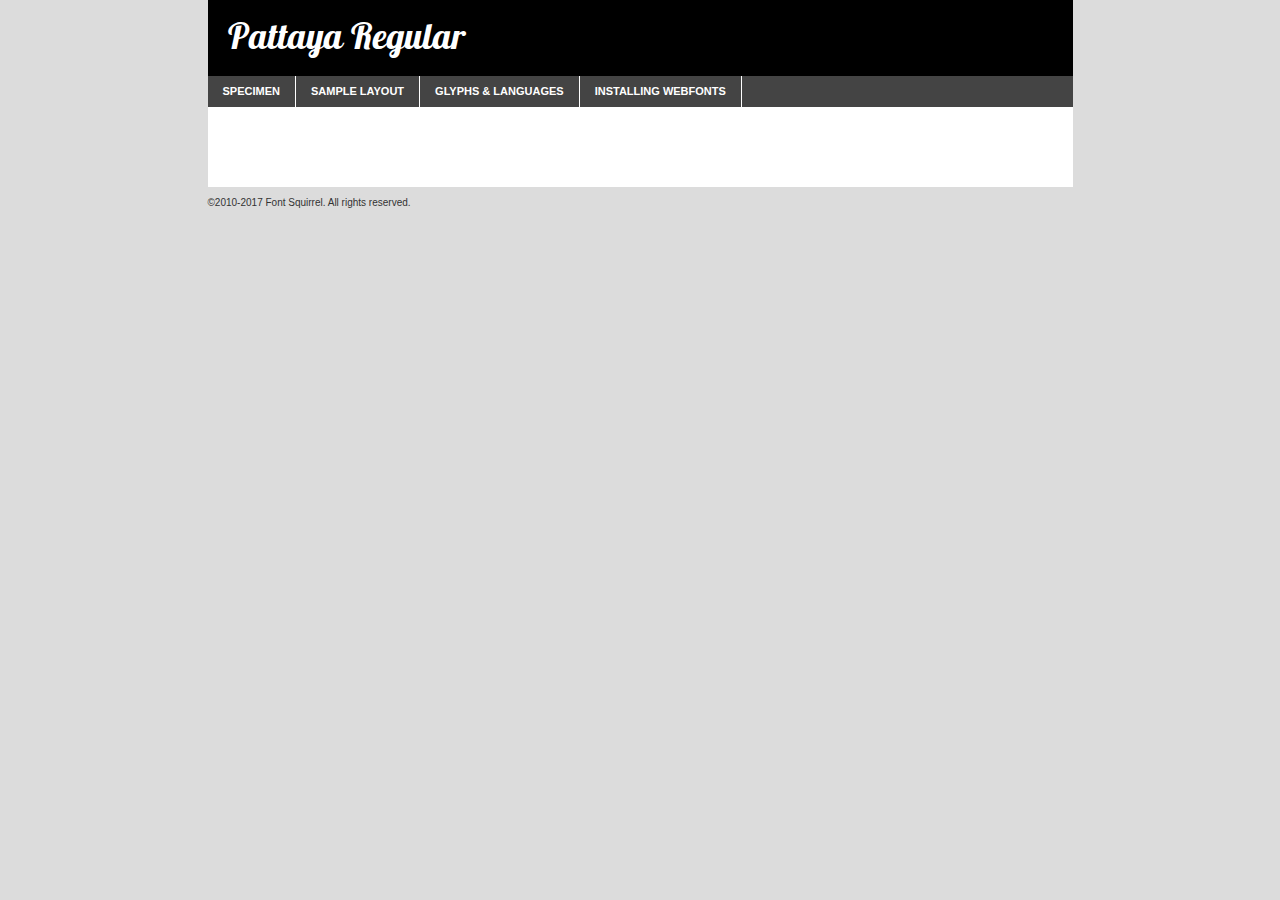
<file: fonts/Pattaya/pattaya-regular-demo.html>
<!DOCTYPE html PUBLIC "-//W3C//DTD XHTML 1.0 Transitional//EN"
	"http://www.w3.org/TR/xhtml1/DTD/xhtml1-transitional.dtd">

<html xmlns="http://www.w3.org/1999/xhtml" xml:lang="en" lang="en">
<head>
	<meta http-equiv="Content-Type" content="text/html; charset=utf-8" />
	<script src="http://ajax.googleapis.com/ajax/libs/jquery/1.7.2/jquery.min.js" type="text/javascript" charset="utf-8"></script>
	<script type="text/javascript">
	(function($){$.fn.easyTabs=function(option){var param=jQuery.extend({fadeSpeed:"fast",defaultContent:1,activeClass:'active'},option);$(this).each(function(){var thisId="#"+this.id;if(param.defaultContent==''){param.defaultContent=1;}
	if(typeof param.defaultContent=="number")
	{var defaultTab=$(thisId+" .tabs li:eq("+(param.defaultContent-1)+") a").attr('href').substr(1);}else{var defaultTab=param.defaultContent;}
	$(thisId+" .tabs li a").each(function(){var tabToHide=$(this).attr('href').substr(1);$("#"+tabToHide).addClass('easytabs-tab-content');});hideAll();changeContent(defaultTab);function hideAll(){$(thisId+" .easytabs-tab-content").hide();}
	function changeContent(tabId){hideAll();$(thisId+" .tabs li").removeClass(param.activeClass);$(thisId+" .tabs li a[href=#"+tabId+"]").closest('li').addClass(param.activeClass);if(param.fadeSpeed!="none")
	{$(thisId+" #"+tabId).fadeIn(param.fadeSpeed);}else{$(thisId+" #"+tabId).show();}}
	$(thisId+" .tabs li").click(function(){var tabId=$(this).find('a').attr('href').substr(1);changeContent(tabId);return false;});});}})(jQuery);
	</script>
	<link rel="stylesheet" href="specimen_files/specimen_stylesheet.css" type="text/css" charset="utf-8" />
	<link rel="stylesheet" href="stylesheet.css" type="text/css" charset="utf-8" />

	<style type="text/css">
					body{
				font-family: 'pattayaregular';
							}
		</style>

	<title>Pattaya Regular Specimen</title>
	
	
	<script type="text/javascript" charset="utf-8">
		$(document).ready(function() {
			$('#container').easyTabs({defaultContent:1});
		});
	</script>
</head>

<body>
<div id="container">
	<div id="header">
		Pattaya Regular	</div>
	<ul class="tabs">
		<li><a href="#specimen">Specimen</a></li>
		<li><a href="#layout">Sample Layout</a></li>
				<li><a href="#glyphs">Glyphs &amp; Languages</a></li>
		<li><a href="#installing">Installing Webfonts</a></li>
		
	</ul>
	
	<div id="main_content">

		
			<div id="specimen">
		
				<div class="section">
					<div class="grid12 firstcol">
						<div class="huge">AaBb</div>
					</div>
				</div>
		
				<div class="section">
					<div class="glyph_range">A&#x200B;B&#x200b;C&#x200b;D&#x200b;E&#x200b;F&#x200b;G&#x200b;H&#x200b;I&#x200b;J&#x200b;K&#x200b;L&#x200b;M&#x200b;N&#x200b;O&#x200b;P&#x200b;Q&#x200b;R&#x200b;S&#x200b;T&#x200b;U&#x200b;V&#x200b;W&#x200b;X&#x200b;Y&#x200b;Z&#x200b;a&#x200b;b&#x200b;c&#x200b;d&#x200b;e&#x200b;f&#x200b;g&#x200b;h&#x200b;i&#x200b;j&#x200b;k&#x200b;l&#x200b;m&#x200b;n&#x200b;o&#x200b;p&#x200b;q&#x200b;r&#x200b;s&#x200b;t&#x200b;u&#x200b;v&#x200b;w&#x200b;x&#x200b;y&#x200b;z&#x200b;1&#x200b;2&#x200b;3&#x200b;4&#x200b;5&#x200b;6&#x200b;7&#x200b;8&#x200b;9&#x200b;0&#x200b;&amp;&#x200b;.&#x200b;,&#x200b;?&#x200b;!&#x200b;&#64;&#x200b;(&#x200b;)&#x200b;#&#x200b;$&#x200b;%&#x200b;*&#x200b;+&#x200b;-&#x200b;=&#x200b;:&#x200b;;</div>
				</div>
				<div class="section">
					<div class="grid12 firstcol">
						<table class="sample_table">
							<tr><td>10</td><td class="size10">abcdefghijklmnopqrstuvwxyzABCDEFGHIJKLMNOPQRSTUVWXYZ0123456789abcdefghijklmnopqrstuvwxyzABCDEFGHIJKLMNOPQRSTUVWXYZ0123456789abcdefghijklmnopqrstuvwxyzABCDEFGHIJKLMNOPQRSTUVWXYZ</td></tr>
							<tr><td>11</td><td class="size11">abcdefghijklmnopqrstuvwxyzABCDEFGHIJKLMNOPQRSTUVWXYZ0123456789abcdefghijklmnopqrstuvwxyzABCDEFGHIJKLMNOPQRSTUVWXYZ0123456789abcdefghijklmnopqrstuvwxyzABCDEFGHIJKLMNOPQRSTUVWXYZ</td></tr>
							<tr><td>12</td><td class="size12">abcdefghijklmnopqrstuvwxyzABCDEFGHIJKLMNOPQRSTUVWXYZ0123456789abcdefghijklmnopqrstuvwxyzABCDEFGHIJKLMNOPQRSTUVWXYZ0123456789abcdefghijklmnopqrstuvwxyzABCDEFGHIJKLMNOPQRSTUVWXYZ</td></tr>
							<tr><td>13</td><td class="size13">abcdefghijklmnopqrstuvwxyzABCDEFGHIJKLMNOPQRSTUVWXYZ0123456789abcdefghijklmnopqrstuvwxyzABCDEFGHIJKLMNOPQRSTUVWXYZ0123456789abcdefghijklmnopqrstuvwxyzABCDEFGHIJKLMNOPQRSTUVWXYZ</td></tr>
							<tr><td>14</td><td class="size14">abcdefghijklmnopqrstuvwxyzABCDEFGHIJKLMNOPQRSTUVWXYZ0123456789abcdefghijklmnopqrstuvwxyzABCDEFGHIJKLMNOPQRSTUVWXYZ0123456789abcdefghijklmnopqrstuvwxyzABCDEFGHIJKLMNOPQRSTUVWXYZ</td></tr>
							<tr><td>16</td><td class="size16">abcdefghijklmnopqrstuvwxyzABCDEFGHIJKLMNOPQRSTUVWXYZ0123456789abcdefghijklmnopqrstuvwxyzABCDEFGHIJKLMNOPQRSTUVWXYZ</td></tr>
							<tr><td>18</td><td class="size18">abcdefghijklmnopqrstuvwxyzABCDEFGHIJKLMNOPQRSTUVWXYZ0123456789abcdefghijklmnopqrstuvwxyzABCDEFGHIJKLMNOPQRSTUVWXYZ</td></tr>
							<tr><td>20</td><td class="size20">abcdefghijklmnopqrstuvwxyzABCDEFGHIJKLMNOPQRSTUVWXYZ0123456789abcdefghijklmnopqrstuvwxyzABCDEFGHIJKLMNOPQRSTUVWXYZ</td></tr>
							<tr><td>24</td><td class="size24">abcdefghijklmnopqrstuvwxyzABCDEFGHIJKLMNOPQRSTUVWXYZ0123456789abcdefghijklmnopqrstuvwxyzABCDEFGHIJKLMNOPQRSTUVWXYZ</td></tr>
							<tr><td>30</td><td class="size30">abcdefghijklmnopqrstuvwxyzABCDEFGHIJKLMNOPQRSTUVWXYZ0123456789abcdefghijklmnopqrstuvwxyzABCDEFGHIJKLMNOPQRSTUVWXYZ</td></tr>
							<tr><td>36</td><td class="size36">abcdefghijklmnopqrstuvwxyzABCDEFGHIJKLMNOPQRSTUVWXYZ0123456789abcdefghijklmnopqrstuvwxyzABCDEFGHIJKLMNOPQRSTUVWXYZ</td></tr>
							<tr><td>48</td><td class="size48">abcdefghijklmnopqrstuvwxyzABCDEFGHIJKLMNOPQRSTUVWXYZ0123456789abcdefghijklmnopqrstuvwxyzABCDEFGHIJKLMNOPQRSTUVWXYZ</td></tr>
							<tr><td>60</td><td class="size60">abcdefghijklmnopqrstuvwxyzABCDEFGHIJKLMNOPQRSTUVWXYZ0123456789abcdefghijklmnopqrstuvwxyzABCDEFGHIJKLMNOPQRSTUVWXYZ</td></tr>
							<tr><td>72</td><td class="size72">abcdefghijklmnopqrstuvwxyzABCDEFGHIJKLMNOPQRSTUVWXYZ0123456789abcdefghijklmnopqrstuvwxyzABCDEFGHIJKLMNOPQRSTUVWXYZ</td></tr>
							<tr><td>90</td><td class="size90">abcdefghijklmnopqrstuvwxyzABCDEFGHIJKLMNOPQRSTUVWXYZ0123456789abcdefghijklmnopqrstuvwxyzABCDEFGHIJKLMNOPQRSTUVWXYZ</td></tr>
						</table>
				
					</div>
			
				</div>
		
		
		
								<div class="section" id="bodycomparison">


										<div id="xheight">
				<div class="fontbody">&#x25FC;&#x25FC;&#x25FC;&#x25FC;&#x25FC;&#x25FC;&#x25FC;&#x25FC;&#x25FC;&#x25FC;&#x25FC;&#x25FC;&#x25FC;&#x25FC;&#x25FC;&#x25FC;&#x25FC;&#x25FC;&#x25FC;&#x25FC;&#x25FC;&#x25FC;&#x25FC;&#x25FC;&#x25FC;&#x25FC;&#x25FC;&#x25FC;&#x25FC;&#x25FC;&#x25FC;&#x25FC;&#x25FC;&#x25FC;&#x25FC;&#x25FC;&#x25FC;&#x25FC;&#x25FC;&#x25FC;&#x25FC;&#x25FC;&#x25FC;&#x25FC;&#x25FC;&#x25FC;&#x25FC;&#x25FC;&#x25FC;&#x25FC;&#x25FC;&#x25FC;&#x25FC;&#x25FC;&#x25FC;&#x25FC;&#x25FC;&#x25FC;&#x25FC;&#x25FC;&#x25FC;&#x25FC;&#x25FC;&#x25FC;&#x25FC;&#x25FC;&#x25FC;&#x25FC;&#x25FC;&#x25FC;&#x25FC;&#x25FC;&#x25FC;&#x25FC;&#x25FC;&#x25FC;&#x25FC;&#x25FC;&#x25FC;&#x25FC;&#x25FC;&#x25FC;&#x25FC;&#x25FC;&#x25FC;&#x25FC;&#x25FC;&#x25FC;&#x25FC;&#x25FC;&#x25FC;&#x25FC;&#x25FC;&#x25FC;&#x25FC;&#x25FC;&#x25FC;&#x25FC;&#x25FC;body</div><div class="arialbody">body</div><div class="verdanabody">body</div><div class="georgiabody">body</div></div>
										<div class="fontbody" style="z-index:1">
											body<span>Pattaya Regular</span>
										</div>
										<div class="arialbody" style="z-index:1">
											body<span>Arial</span>
										</div>
										<div class="verdanabody" style="z-index:1">
											body<span>Verdana</span>
										</div>
										<div class="georgiabody" style="z-index:1">
											body<span>Georgia</span>
										</div>



								</div>
		
		
				<div class="section psample psample_row1" id="">
					
					<div class="grid2 firstcol">
						<p class="size10"><span>10.</span>Aenean lacinia bibendum nulla sed consectetur. Fusce dapibus, tellus ac cursus commodo, tortor mauris condimentum nibh, ut fermentum massa justo sit amet risus. Nullam id dolor id nibh ultricies vehicula ut id elit. Cum sociis natoque penatibus et magnis dis parturient montes, nascetur ridiculus mus. Nulla vitae elit libero, a pharetra augue.</p>
			
					</div>
					<div class="grid3">
						<p class="size11"><span>11.</span>Aenean lacinia bibendum nulla sed consectetur. Fusce dapibus, tellus ac cursus commodo, tortor mauris condimentum nibh, ut fermentum massa justo sit amet risus. Nullam id dolor id nibh ultricies vehicula ut id elit. Cum sociis natoque penatibus et magnis dis parturient montes, nascetur ridiculus mus. Nulla vitae elit libero, a pharetra augue.</p>
			
					</div>
					<div class="grid3">
						<p class="size12"><span>12.</span>Aenean lacinia bibendum nulla sed consectetur. Fusce dapibus, tellus ac cursus commodo, tortor mauris condimentum nibh, ut fermentum massa justo sit amet risus. Nullam id dolor id nibh ultricies vehicula ut id elit. Cum sociis natoque penatibus et magnis dis parturient montes, nascetur ridiculus mus. Nulla vitae elit libero, a pharetra augue.</p>
			
					</div>
					<div class="grid4">
						<p class="size13"><span>13.</span>Aenean lacinia bibendum nulla sed consectetur. Fusce dapibus, tellus ac cursus commodo, tortor mauris condimentum nibh, ut fermentum massa justo sit amet risus. Nullam id dolor id nibh ultricies vehicula ut id elit. Cum sociis natoque penatibus et magnis dis parturient montes, nascetur ridiculus mus. Nulla vitae elit libero, a pharetra augue.</p>
			
					</div>
					<div class="white_blend"></div>
					
				</div>
				<div class="section psample psample_row2" id="">
					<div class="grid3 firstcol">
						<p class="size14"><span>14.</span>Aenean lacinia bibendum nulla sed consectetur. Fusce dapibus, tellus ac cursus commodo, tortor mauris condimentum nibh, ut fermentum massa justo sit amet risus. Nullam id dolor id nibh ultricies vehicula ut id elit. Cum sociis natoque penatibus et magnis dis parturient montes, nascetur ridiculus mus. Nulla vitae elit libero, a pharetra augue.</p>
			
					</div>
					<div class="grid4">
						<p class="size16"><span>16.</span>Aenean lacinia bibendum nulla sed consectetur. Fusce dapibus, tellus ac cursus commodo, tortor mauris condimentum nibh, ut fermentum massa justo sit amet risus. Nullam id dolor id nibh ultricies vehicula ut id elit. Cum sociis natoque penatibus et magnis dis parturient montes, nascetur ridiculus mus. Nulla vitae elit libero, a pharetra augue.</p>
			
					</div>
					<div class="grid5">
						<p class="size18"><span>18.</span>Aenean lacinia bibendum nulla sed consectetur. Fusce dapibus, tellus ac cursus commodo, tortor mauris condimentum nibh, ut fermentum massa justo sit amet risus. Nullam id dolor id nibh ultricies vehicula ut id elit. Cum sociis natoque penatibus et magnis dis parturient montes, nascetur ridiculus mus. Nulla vitae elit libero, a pharetra augue.</p>
			
					</div>

					<div class="white_blend"></div>

				</div>
				
				<div class="section psample psample_row3" id="">
					<div class="grid5 firstcol">
						<p class="size20"><span>20.</span>Aenean lacinia bibendum nulla sed consectetur. Fusce dapibus, tellus ac cursus commodo, tortor mauris condimentum nibh, ut fermentum massa justo sit amet risus. Nullam id dolor id nibh ultricies vehicula ut id elit. Cum sociis natoque penatibus et magnis dis parturient montes, nascetur ridiculus mus. Nulla vitae elit libero, a pharetra augue.</p>
					</div>
					<div class="grid7">
						<p class="size24"><span>24.</span>Aenean lacinia bibendum nulla sed consectetur. Fusce dapibus, tellus ac cursus commodo, tortor mauris condimentum nibh, ut fermentum massa justo sit amet risus. Nullam id dolor id nibh ultricies vehicula ut id elit. Cum sociis natoque penatibus et magnis dis parturient montes, nascetur ridiculus mus. Nulla vitae elit libero, a pharetra augue.</p>
					</div>
					
					<div class="white_blend"></div>
					
				</div>
				
				<div class="section psample psample_row4" id="">
					<div class="grid12 firstcol">
						<p class="size30"><span>30.</span>Aenean lacinia bibendum nulla sed consectetur. Fusce dapibus, tellus ac cursus commodo, tortor mauris condimentum nibh, ut fermentum massa justo sit amet risus. Nullam id dolor id nibh ultricies vehicula ut id elit. Cum sociis natoque penatibus et magnis dis parturient montes, nascetur ridiculus mus. Nulla vitae elit libero, a pharetra augue.</p>
					</div>
					<div class="white_blend"></div>
					
				</div>
				
				
				
				<div class="section psample psample_row1 fullreverse">
					<div class="grid2 firstcol">
						<p class="size10"><span>10.</span>Aenean lacinia bibendum nulla sed consectetur. Fusce dapibus, tellus ac cursus commodo, tortor mauris condimentum nibh, ut fermentum massa justo sit amet risus. Nullam id dolor id nibh ultricies vehicula ut id elit. Cum sociis natoque penatibus et magnis dis parturient montes, nascetur ridiculus mus. Nulla vitae elit libero, a pharetra augue.</p>
			
					</div>
					<div class="grid3">
						<p class="size11"><span>11.</span>Aenean lacinia bibendum nulla sed consectetur. Fusce dapibus, tellus ac cursus commodo, tortor mauris condimentum nibh, ut fermentum massa justo sit amet risus. Nullam id dolor id nibh ultricies vehicula ut id elit. Cum sociis natoque penatibus et magnis dis parturient montes, nascetur ridiculus mus. Nulla vitae elit libero, a pharetra augue.</p>
			
					</div>
					<div class="grid3">
						<p class="size12"><span>12.</span>Aenean lacinia bibendum nulla sed consectetur. Fusce dapibus, tellus ac cursus commodo, tortor mauris condimentum nibh, ut fermentum massa justo sit amet risus. Nullam id dolor id nibh ultricies vehicula ut id elit. Cum sociis natoque penatibus et magnis dis parturient montes, nascetur ridiculus mus. Nulla vitae elit libero, a pharetra augue.</p>
			
					</div>
					<div class="grid4">
						<p class="size13"><span>13.</span>Aenean lacinia bibendum nulla sed consectetur. Fusce dapibus, tellus ac cursus commodo, tortor mauris condimentum nibh, ut fermentum massa justo sit amet risus. Nullam id dolor id nibh ultricies vehicula ut id elit. Cum sociis natoque penatibus et magnis dis parturient montes, nascetur ridiculus mus. Nulla vitae elit libero, a pharetra augue.</p>
			
					</div>
					<div class="black_blend"></div>
					
				</div>
				
				<div class="section psample psample_row2 fullreverse">
					<div class="grid3 firstcol">
						<p class="size14"><span>14.</span>Aenean lacinia bibendum nulla sed consectetur. Fusce dapibus, tellus ac cursus commodo, tortor mauris condimentum nibh, ut fermentum massa justo sit amet risus. Nullam id dolor id nibh ultricies vehicula ut id elit. Cum sociis natoque penatibus et magnis dis parturient montes, nascetur ridiculus mus. Nulla vitae elit libero, a pharetra augue.</p>
			
					</div>
					<div class="grid4">
						<p class="size16"><span>16.</span>Aenean lacinia bibendum nulla sed consectetur. Fusce dapibus, tellus ac cursus commodo, tortor mauris condimentum nibh, ut fermentum massa justo sit amet risus. Nullam id dolor id nibh ultricies vehicula ut id elit. Cum sociis natoque penatibus et magnis dis parturient montes, nascetur ridiculus mus. Nulla vitae elit libero, a pharetra augue.</p>
			
					</div>
					<div class="grid5">
						<p class="size18"><span>18.</span>Aenean lacinia bibendum nulla sed consectetur. Fusce dapibus, tellus ac cursus commodo, tortor mauris condimentum nibh, ut fermentum massa justo sit amet risus. Nullam id dolor id nibh ultricies vehicula ut id elit. Cum sociis natoque penatibus et magnis dis parturient montes, nascetur ridiculus mus. Nulla vitae elit libero, a pharetra augue.</p>
			
					</div>
					<div class="black_blend"></div>

				</div>
				
				<div class="section psample fullreverse psample_row3" id="">
					<div class="grid5 firstcol">
						<p class="size20"><span>20.</span>Aenean lacinia bibendum nulla sed consectetur. Fusce dapibus, tellus ac cursus commodo, tortor mauris condimentum nibh, ut fermentum massa justo sit amet risus. Nullam id dolor id nibh ultricies vehicula ut id elit. Cum sociis natoque penatibus et magnis dis parturient montes, nascetur ridiculus mus. Nulla vitae elit libero, a pharetra augue.</p>
					</div>
					<div class="grid7">
						<p class="size24"><span>24.</span>Aenean lacinia bibendum nulla sed consectetur. Fusce dapibus, tellus ac cursus commodo, tortor mauris condimentum nibh, ut fermentum massa justo sit amet risus. Nullam id dolor id nibh ultricies vehicula ut id elit. Cum sociis natoque penatibus et magnis dis parturient montes, nascetur ridiculus mus. Nulla vitae elit libero, a pharetra augue.</p>
					</div>
					
					<div class="black_blend"></div>
					
				</div>
				
				<div class="section psample fullreverse psample_row4" id="" style="border-bottom: 20px #000 solid;">
					<div class="grid12 firstcol">
						<p class="size30"><span>30.</span>Aenean lacinia bibendum nulla sed consectetur. Fusce dapibus, tellus ac cursus commodo, tortor mauris condimentum nibh, ut fermentum massa justo sit amet risus. Nullam id dolor id nibh ultricies vehicula ut id elit. Cum sociis natoque penatibus et magnis dis parturient montes, nascetur ridiculus mus. Nulla vitae elit libero, a pharetra augue.</p>
					</div>
					<div class="black_blend"></div>
					
				</div>
				
				
				
				
			</div>
			
			<div id="layout">
				
				<div class="section">
					
					<div class="grid12 firstcol">
						<h1>Lorem Ipsum Dolor</h1>
						<h2>Etiam porta sem malesuada magna mollis euismod</h2>
						
						<p class="byline">By <a href="#link">Aenean Lacinia</a></p>
					</div>
				</div>
				<div class="section">
					<div class="grid8 firstcol">
						<p class="large">Donec sed odio dui. Morbi leo risus, porta ac consectetur ac, vestibulum at eros. Fusce dapibus, tellus ac cursus commodo, tortor mauris condimentum nibh, ut fermentum massa justo sit amet risus. </p>

						
						<h3>Pellentesque ornare sem</h3>

						<p>Maecenas sed diam eget risus varius blandit sit amet non magna. Maecenas faucibus mollis interdum. Donec ullamcorper nulla non metus auctor fringilla. Nullam id dolor id nibh ultricies vehicula ut id elit. Nullam id dolor id nibh ultricies vehicula ut id elit. </p>

						<p>Aenean eu leo quam. Pellentesque ornare sem lacinia quam venenatis vestibulum. Lorem ipsum dolor sit amet, consectetur adipiscing elit. Cum sociis natoque penatibus et magnis dis parturient montes, nascetur ridiculus mus. </p>

						<p>Nulla vitae elit libero, a pharetra augue. Praesent commodo cursus magna, vel scelerisque nisl consectetur et. Aenean lacinia bibendum nulla sed consectetur. </p>

						<p>Nullam quis risus eget urna mollis ornare vel eu leo. Nullam quis risus eget urna mollis ornare vel eu leo. Maecenas sed diam eget risus varius blandit sit amet non magna. Donec ullamcorper nulla non metus auctor fringilla. </p>

						<h3>Cras mattis consectetur</h3>

						<p>Aenean eu leo quam. Pellentesque ornare sem lacinia quam venenatis vestibulum. Aenean lacinia bibendum nulla sed consectetur. Integer posuere erat a ante venenatis dapibus posuere velit aliquet. Cras mattis consectetur purus sit amet fermentum. </p>

						<p>Nullam id dolor id nibh ultricies vehicula ut id elit. Nullam quis risus eget urna mollis ornare vel eu leo. Cras mattis consectetur purus sit amet fermentum.</p>
					</div>
					
					<div class="grid4 sidebar">
						
						<div class="box reverse">
							<p class="last">Nullam quis risus eget urna mollis ornare vel eu leo. Donec ullamcorper nulla non metus auctor fringilla. Cras mattis consectetur purus sit amet fermentum. Sed posuere consectetur est at lobortis. Lorem ipsum dolor sit amet, consectetur adipiscing elit. </p>
						</div>
						
						<p class="caption">Maecenas sed diam eget risus varius.</p>

						<p>Vestibulum id ligula porta felis euismod semper. Integer posuere erat a ante venenatis dapibus posuere velit aliquet. Vestibulum id ligula porta felis euismod semper. Sed posuere consectetur est at lobortis. Maecenas sed diam eget risus varius blandit sit amet non magna. Fusce dapibus, tellus ac cursus commodo, tortor mauris condimentum nibh, ut fermentum massa justo sit amet risus. </p>

					

						<p>Duis mollis, est non commodo luctus, nisi erat porttitor ligula, eget lacinia odio sem nec elit. Aenean lacinia bibendum nulla sed consectetur. Vivamus sagittis lacus vel augue laoreet rutrum faucibus dolor auctor. Aenean lacinia bibendum nulla sed consectetur. Nullam quis risus eget urna mollis ornare vel eu leo. </p>

						<p>Praesent commodo cursus magna, vel scelerisque nisl consectetur et. Donec ullamcorper nulla non metus auctor fringilla. Maecenas faucibus mollis interdum. Fusce dapibus, tellus ac cursus commodo, tortor mauris condimentum nibh, ut fermentum massa justo sit amet risus. </p>

					</div>
				</div>
				
			</div>


			



		<div id="glyphs">
			<div class="section">
				<div class="grid12 firstcol">
			
				<h1>Language Support</h1>
				<p>The subset of Pattaya Regular in this kit supports the following languages:<br />
			
					Albanian, Basque, Breton, Chamorro, Danish, Dutch, English, Faroese, Finnish, French, Frisian, Galician, German, Icelandic, Italian, Malagasy, Norwegian, Portuguese, Spanish, Swedish, Alsatian, Aragonese, Arapaho, Arrernte, Asturian, Aymara, Bislama, Cebuano, Corsican, Fijian, French_creole, Genoese, Gilbertese, Greenlandic, Haitian_creole, Hiligaynon, Hmong, Hopi, Ibanag, Iloko_ilokano, Indonesian, Interglossa_glosa, Interlingua, Irish_gaelic, Jerriais, Lojban, Lombard, Luxembourgeois, Manx, Mohawk, Norfolk_pitcairnese, Occitan, Oromo, Pangasinan, Papiamento, Piedmontese, Potawatomi, Rhaeto-romance, Romansh, Rotokas, Sami_lule, Samoan, Sardinian, Scots_gaelic, Seychelles_creole, Shona, Sicilian, Somali, Southern_ndebele, Swahili, Swati_swazi, Tagalog_filipino_pilipino, Tetum, Tok_pisin, Uyghur_latinized, Volapuk, Walloon, Warlpiri, Xhosa, Yapese, Zulu, Latinbasic, Ubasic, Demo				</p>
				<h1>Glyph Chart</h1>
				<p>The subset of Pattaya Regular in this kit includes all the glyphs listed below. Unicode entities are included above each glyph to help you insert individual characters into your layout.</p>
				<div id="glyph_chart">
			
																														 <div><p>&amp;#13;</p>&#13;</div>
																				 <div><p>&amp;#32;</p>&#32;</div>
																				 <div><p>&amp;#33;</p>&#33;</div>
																				 <div><p>&amp;#34;</p>&#34;</div>
																				 <div><p>&amp;#35;</p>&#35;</div>
																				 <div><p>&amp;#36;</p>&#36;</div>
																				 <div><p>&amp;#37;</p>&#37;</div>
																				 <div><p>&amp;#38;</p>&#38;</div>
																				 <div><p>&amp;#39;</p>&#39;</div>
																				 <div><p>&amp;#40;</p>&#40;</div>
																				 <div><p>&amp;#41;</p>&#41;</div>
																				 <div><p>&amp;#42;</p>&#42;</div>
																				 <div><p>&amp;#43;</p>&#43;</div>
																				 <div><p>&amp;#44;</p>&#44;</div>
																				 <div><p>&amp;#45;</p>&#45;</div>
																				 <div><p>&amp;#46;</p>&#46;</div>
																				 <div><p>&amp;#47;</p>&#47;</div>
																				 <div><p>&amp;#48;</p>&#48;</div>
																				 <div><p>&amp;#49;</p>&#49;</div>
																				 <div><p>&amp;#50;</p>&#50;</div>
																				 <div><p>&amp;#51;</p>&#51;</div>
																				 <div><p>&amp;#52;</p>&#52;</div>
																				 <div><p>&amp;#53;</p>&#53;</div>
																				 <div><p>&amp;#54;</p>&#54;</div>
																				 <div><p>&amp;#55;</p>&#55;</div>
																				 <div><p>&amp;#56;</p>&#56;</div>
																				 <div><p>&amp;#57;</p>&#57;</div>
																				 <div><p>&amp;#58;</p>&#58;</div>
																				 <div><p>&amp;#59;</p>&#59;</div>
																				 <div><p>&amp;#60;</p>&#60;</div>
																				 <div><p>&amp;#61;</p>&#61;</div>
																				 <div><p>&amp;#62;</p>&#62;</div>
																				 <div><p>&amp;#63;</p>&#63;</div>
																				 <div><p>&amp;#64;</p>&#64;</div>
																				 <div><p>&amp;#65;</p>&#65;</div>
																				 <div><p>&amp;#66;</p>&#66;</div>
																				 <div><p>&amp;#67;</p>&#67;</div>
																				 <div><p>&amp;#68;</p>&#68;</div>
																				 <div><p>&amp;#69;</p>&#69;</div>
																				 <div><p>&amp;#70;</p>&#70;</div>
																				 <div><p>&amp;#71;</p>&#71;</div>
																				 <div><p>&amp;#72;</p>&#72;</div>
																				 <div><p>&amp;#73;</p>&#73;</div>
																				 <div><p>&amp;#74;</p>&#74;</div>
																				 <div><p>&amp;#75;</p>&#75;</div>
																				 <div><p>&amp;#76;</p>&#76;</div>
																				 <div><p>&amp;#77;</p>&#77;</div>
																				 <div><p>&amp;#78;</p>&#78;</div>
																				 <div><p>&amp;#79;</p>&#79;</div>
																				 <div><p>&amp;#80;</p>&#80;</div>
																				 <div><p>&amp;#81;</p>&#81;</div>
																				 <div><p>&amp;#82;</p>&#82;</div>
																				 <div><p>&amp;#83;</p>&#83;</div>
																				 <div><p>&amp;#84;</p>&#84;</div>
																				 <div><p>&amp;#85;</p>&#85;</div>
																				 <div><p>&amp;#86;</p>&#86;</div>
																				 <div><p>&amp;#87;</p>&#87;</div>
																				 <div><p>&amp;#88;</p>&#88;</div>
																				 <div><p>&amp;#89;</p>&#89;</div>
																				 <div><p>&amp;#90;</p>&#90;</div>
																				 <div><p>&amp;#91;</p>&#91;</div>
																				 <div><p>&amp;#92;</p>&#92;</div>
																				 <div><p>&amp;#93;</p>&#93;</div>
																				 <div><p>&amp;#94;</p>&#94;</div>
																				 <div><p>&amp;#95;</p>&#95;</div>
																				 <div><p>&amp;#96;</p>&#96;</div>
																				 <div><p>&amp;#97;</p>&#97;</div>
																				 <div><p>&amp;#98;</p>&#98;</div>
																				 <div><p>&amp;#99;</p>&#99;</div>
																				 <div><p>&amp;#100;</p>&#100;</div>
																				 <div><p>&amp;#101;</p>&#101;</div>
																				 <div><p>&amp;#102;</p>&#102;</div>
																				 <div><p>&amp;#103;</p>&#103;</div>
																				 <div><p>&amp;#104;</p>&#104;</div>
																				 <div><p>&amp;#105;</p>&#105;</div>
																				 <div><p>&amp;#106;</p>&#106;</div>
																				 <div><p>&amp;#107;</p>&#107;</div>
																				 <div><p>&amp;#108;</p>&#108;</div>
																				 <div><p>&amp;#109;</p>&#109;</div>
																				 <div><p>&amp;#110;</p>&#110;</div>
																				 <div><p>&amp;#111;</p>&#111;</div>
																				 <div><p>&amp;#112;</p>&#112;</div>
																				 <div><p>&amp;#113;</p>&#113;</div>
																				 <div><p>&amp;#114;</p>&#114;</div>
																				 <div><p>&amp;#115;</p>&#115;</div>
																				 <div><p>&amp;#116;</p>&#116;</div>
																				 <div><p>&amp;#117;</p>&#117;</div>
																				 <div><p>&amp;#118;</p>&#118;</div>
																				 <div><p>&amp;#119;</p>&#119;</div>
																				 <div><p>&amp;#120;</p>&#120;</div>
																				 <div><p>&amp;#121;</p>&#121;</div>
																				 <div><p>&amp;#122;</p>&#122;</div>
																				 <div><p>&amp;#123;</p>&#123;</div>
																				 <div><p>&amp;#124;</p>&#124;</div>
																				 <div><p>&amp;#125;</p>&#125;</div>
																				 <div><p>&amp;#126;</p>&#126;</div>
																				 <div><p>&amp;#160;</p>&#160;</div>
																				 <div><p>&amp;#161;</p>&#161;</div>
																				 <div><p>&amp;#162;</p>&#162;</div>
																				 <div><p>&amp;#163;</p>&#163;</div>
																				 <div><p>&amp;#164;</p>&#164;</div>
																				 <div><p>&amp;#165;</p>&#165;</div>
																				 <div><p>&amp;#166;</p>&#166;</div>
																				 <div><p>&amp;#167;</p>&#167;</div>
																				 <div><p>&amp;#168;</p>&#168;</div>
																				 <div><p>&amp;#169;</p>&#169;</div>
																				 <div><p>&amp;#170;</p>&#170;</div>
																				 <div><p>&amp;#171;</p>&#171;</div>
																				 <div><p>&amp;#172;</p>&#172;</div>
																				 <div><p>&amp;#173;</p>&#173;</div>
																				 <div><p>&amp;#174;</p>&#174;</div>
																				 <div><p>&amp;#175;</p>&#175;</div>
																				 <div><p>&amp;#176;</p>&#176;</div>
																				 <div><p>&amp;#177;</p>&#177;</div>
																				 <div><p>&amp;#178;</p>&#178;</div>
																				 <div><p>&amp;#179;</p>&#179;</div>
																				 <div><p>&amp;#180;</p>&#180;</div>
																				 <div><p>&amp;#181;</p>&#181;</div>
																				 <div><p>&amp;#182;</p>&#182;</div>
																				 <div><p>&amp;#183;</p>&#183;</div>
																				 <div><p>&amp;#184;</p>&#184;</div>
																				 <div><p>&amp;#185;</p>&#185;</div>
																				 <div><p>&amp;#186;</p>&#186;</div>
																				 <div><p>&amp;#187;</p>&#187;</div>
																				 <div><p>&amp;#188;</p>&#188;</div>
																				 <div><p>&amp;#189;</p>&#189;</div>
																				 <div><p>&amp;#190;</p>&#190;</div>
																				 <div><p>&amp;#191;</p>&#191;</div>
																				 <div><p>&amp;#192;</p>&#192;</div>
																				 <div><p>&amp;#193;</p>&#193;</div>
																				 <div><p>&amp;#194;</p>&#194;</div>
																				 <div><p>&amp;#195;</p>&#195;</div>
																				 <div><p>&amp;#196;</p>&#196;</div>
																				 <div><p>&amp;#197;</p>&#197;</div>
																				 <div><p>&amp;#198;</p>&#198;</div>
																				 <div><p>&amp;#199;</p>&#199;</div>
																				 <div><p>&amp;#200;</p>&#200;</div>
																				 <div><p>&amp;#201;</p>&#201;</div>
																				 <div><p>&amp;#202;</p>&#202;</div>
																				 <div><p>&amp;#203;</p>&#203;</div>
																				 <div><p>&amp;#204;</p>&#204;</div>
																				 <div><p>&amp;#205;</p>&#205;</div>
																				 <div><p>&amp;#206;</p>&#206;</div>
																				 <div><p>&amp;#207;</p>&#207;</div>
																				 <div><p>&amp;#208;</p>&#208;</div>
																				 <div><p>&amp;#209;</p>&#209;</div>
																				 <div><p>&amp;#210;</p>&#210;</div>
																				 <div><p>&amp;#211;</p>&#211;</div>
																				 <div><p>&amp;#212;</p>&#212;</div>
																				 <div><p>&amp;#213;</p>&#213;</div>
																				 <div><p>&amp;#214;</p>&#214;</div>
																				 <div><p>&amp;#215;</p>&#215;</div>
																				 <div><p>&amp;#216;</p>&#216;</div>
																				 <div><p>&amp;#217;</p>&#217;</div>
																				 <div><p>&amp;#218;</p>&#218;</div>
																				 <div><p>&amp;#219;</p>&#219;</div>
																				 <div><p>&amp;#220;</p>&#220;</div>
																				 <div><p>&amp;#221;</p>&#221;</div>
																				 <div><p>&amp;#222;</p>&#222;</div>
																				 <div><p>&amp;#223;</p>&#223;</div>
																				 <div><p>&amp;#224;</p>&#224;</div>
																				 <div><p>&amp;#225;</p>&#225;</div>
																				 <div><p>&amp;#226;</p>&#226;</div>
																				 <div><p>&amp;#227;</p>&#227;</div>
																				 <div><p>&amp;#228;</p>&#228;</div>
																				 <div><p>&amp;#229;</p>&#229;</div>
																				 <div><p>&amp;#230;</p>&#230;</div>
																				 <div><p>&amp;#231;</p>&#231;</div>
																				 <div><p>&amp;#232;</p>&#232;</div>
																				 <div><p>&amp;#233;</p>&#233;</div>
																				 <div><p>&amp;#234;</p>&#234;</div>
																				 <div><p>&amp;#235;</p>&#235;</div>
																				 <div><p>&amp;#236;</p>&#236;</div>
																				 <div><p>&amp;#237;</p>&#237;</div>
																				 <div><p>&amp;#238;</p>&#238;</div>
																				 <div><p>&amp;#239;</p>&#239;</div>
																				 <div><p>&amp;#240;</p>&#240;</div>
																				 <div><p>&amp;#241;</p>&#241;</div>
																				 <div><p>&amp;#242;</p>&#242;</div>
																				 <div><p>&amp;#243;</p>&#243;</div>
																				 <div><p>&amp;#244;</p>&#244;</div>
																				 <div><p>&amp;#245;</p>&#245;</div>
																				 <div><p>&amp;#246;</p>&#246;</div>
																				 <div><p>&amp;#247;</p>&#247;</div>
																				 <div><p>&amp;#248;</p>&#248;</div>
																				 <div><p>&amp;#249;</p>&#249;</div>
																				 <div><p>&amp;#250;</p>&#250;</div>
																				 <div><p>&amp;#251;</p>&#251;</div>
																				 <div><p>&amp;#252;</p>&#252;</div>
																				 <div><p>&amp;#253;</p>&#253;</div>
																				 <div><p>&amp;#254;</p>&#254;</div>
																				 <div><p>&amp;#255;</p>&#255;</div>
																				 <div><p>&amp;#338;</p>&#338;</div>
																				 <div><p>&amp;#339;</p>&#339;</div>
																				 <div><p>&amp;#376;</p>&#376;</div>
																				 <div><p>&amp;#710;</p>&#710;</div>
																				 <div><p>&amp;#732;</p>&#732;</div>
																				 <div><p>&amp;#8192;</p>&#8192;</div>
																				 <div><p>&amp;#8193;</p>&#8193;</div>
																				 <div><p>&amp;#8194;</p>&#8194;</div>
																				 <div><p>&amp;#8195;</p>&#8195;</div>
																				 <div><p>&amp;#8196;</p>&#8196;</div>
																				 <div><p>&amp;#8197;</p>&#8197;</div>
																				 <div><p>&amp;#8198;</p>&#8198;</div>
																				 <div><p>&amp;#8199;</p>&#8199;</div>
																				 <div><p>&amp;#8200;</p>&#8200;</div>
																				 <div><p>&amp;#8201;</p>&#8201;</div>
																				 <div><p>&amp;#8202;</p>&#8202;</div>
																				 <div><p>&amp;#8208;</p>&#8208;</div>
																				 <div><p>&amp;#8209;</p>&#8209;</div>
																				 <div><p>&amp;#8210;</p>&#8210;</div>
																				 <div><p>&amp;#8211;</p>&#8211;</div>
																				 <div><p>&amp;#8212;</p>&#8212;</div>
																				 <div><p>&amp;#8216;</p>&#8216;</div>
																				 <div><p>&amp;#8217;</p>&#8217;</div>
																				 <div><p>&amp;#8218;</p>&#8218;</div>
																				 <div><p>&amp;#8220;</p>&#8220;</div>
																				 <div><p>&amp;#8221;</p>&#8221;</div>
																				 <div><p>&amp;#8222;</p>&#8222;</div>
																				 <div><p>&amp;#8226;</p>&#8226;</div>
																				 <div><p>&amp;#8230;</p>&#8230;</div>
																				 <div><p>&amp;#8239;</p>&#8239;</div>
																				 <div><p>&amp;#8249;</p>&#8249;</div>
																				 <div><p>&amp;#8250;</p>&#8250;</div>
																				 <div><p>&amp;#8287;</p>&#8287;</div>
																				 <div><p>&amp;#8364;</p>&#8364;</div>
																				 <div><p>&amp;#8482;</p>&#8482;</div>
																				 <div><p>&amp;#9724;</p>&#9724;</div>
																				 <div><p>&amp;#64257;</p>&#64257;</div>
																				 <div><p>&amp;#64258;</p>&#64258;</div>
																				 <div><p>&amp;#64259;</p>&#64259;</div>
																				 <div><p>&amp;#64260;</p>&#64260;</div>
																																						</div>	
				</div>
		
		
			</div>
		</div>
		
		
		<div id="specs">
			
		</div>
	
		<div id="installing">
			<div class="section">
				<div class="grid7 firstcol">
					<h1>Installing Webfonts</h1>
					
					<p>Webfonts are supported by all major browser platforms but not all in the same way. There are currently four different font formats that must be included in order to target all browsers. This includes TTF, WOFF, EOT and SVG.</p>
					
					<h2>1. Upload your webfonts</h2>
					<p>You must upload your webfont kit to your website. They should be in or near the same directory as your CSS files.</p>
					
					<h2>2. Include the webfont stylesheet</h2>
					<p>A special CSS @font-face declaration helps the various browsers select the appropriate font it needs without causing you a bunch of headaches. Learn more about this syntax by reading the <a href="https://www.fontspring.com/blog/further-hardening-of-the-bulletproof-syntax">Fontspring blog post</a> about it. The code for it is as follows:</p>


<code>
@font-face{ 
	font-family: 'MyWebFont';
	src: url('WebFont.eot');
	src: url('WebFont.eot?#iefix') format('embedded-opentype'),
	     url('WebFont.woff') format('woff'),
	     url('WebFont.ttf') format('truetype'),
	     url('WebFont.svg#webfont') format('svg');
}
</code>

	<p>We've already gone ahead and generated the code for you. All you have to do is link to the stylesheet in your HTML, like this:</p>
	<code>&lt;link rel=&quot;stylesheet&quot; href=&quot;stylesheet.css&quot; type=&quot;text/css&quot; charset=&quot;utf-8&quot; /&gt;</code>

					<h2>3. Modify your own stylesheet</h2>
					<p>To take advantage of your new fonts, you must tell your stylesheet to use them. Look at the original @font-face declaration above and find the property called "font-family." The name linked there will be what you use to reference the font. Prepend that webfont name to the font stack in the "font-family" property, inside the selector you want to change. For example:</p>
<code>p { font-family: 'WebFont', Arial, sans-serif; }</code>

<h2>4. Test</h2>
<p>Getting webfonts to work cross-browser <em>can</em> be tricky. Use the information in the sidebar to help you if you find that fonts aren't loading in a particular browser.</p>
				</div>
				
				<div class="grid5 sidebar">
					<div class="box">
						<h2>Troubleshooting<br />Font-Face Problems</h2>
						<p>Having trouble getting your webfonts to load in your new website? Here are some tips to sort out what might be the problem.</p>

						<h3>Fonts not showing in any browser</h3>

						<p>This sounds like you need to work on the plumbing. You either did not upload the fonts to the correct directory, or you did not link the fonts properly in the CSS. If you've confirmed that all this is correct and you still have a problem, take a look at your .htaccess file and see if requests are getting intercepted.</p>

						<h3>Fonts not loading in iPhone or iPad</h3>

						<p>The most common problem here is that you are serving the fonts from an IIS server. IIS refuses to serve files that have unknown MIME types. If that is the case, you must set the MIME type for SVG to "image/svg+xml" in the server settings. Follow these instructions from Microsoft if you need help.</p>

						<h3>Fonts not loading in Firefox</h3>

						<p>The primary reason for this failure? You are still using a version Firefox older than 3.5. So upgrade already! If that isn't it, then you are very likely serving fonts from a different domain. Firefox requires that all font assets be served from the same domain. Lastly it is possible that you need to add WOFF to your list of MIME types (if you are serving via IIS.)</p>

						<h3>Fonts not loading in IE</h3>

						<p>Are you looking at Internet Explorer on an actual Windows machine or are you cheating by using a service like Adobe BrowserLab? Many of these screenshot services do not render @font-face for IE. Best to test it on a real machine.</p>

						<h3>Fonts not loading in IE9</h3>

						<p>IE9, like Firefox, requires that fonts be served from the same domain as the website. Make sure that is the case.</p>
					</div>
				</div>
			</div>
			
		</div>
	
	</div>
	<div id="footer">
		<p>&copy;2010-2017 Font Squirrel. All rights reserved.</p>
	</div>
</div>
</body>
</html>
</file>
<file: fonts/Pattaya/stylesheet.css>
/*! Generated by Font Squirrel (https://www.fontsquirrel.com) on August 1, 2019 */



@font-face {
    font-family: 'pattayaregular';
    src: url('pattaya-regular-webfont.woff2') format('woff2'),
         url('pattaya-regular-webfont.woff') format('woff');
    font-weight: normal;
    font-style: normal;

}
</file>
<file: fonts/Pattaya/specimen_files/specimen_stylesheet.css>
@import url('grid_12-825-55-15.css');

/*  
	CSS Reset by Eric Meyer - Released under Public Domain
    http://meyerweb.com/eric/tools/css/reset/
*/
html, body, div, span, applet, object, iframe,
h1, h2, h3, h4, h5, h6, p, blockquote, pre,
a, abbr, acronym, address, big, cite, code,
del, dfn, em, font, img, ins, kbd, q, s, samp,
small, strike, strong, sub, sup, tt, var,
b, u, i, center, dl, dt, dd, ol, ul, li,
fieldset, form, label, legend, table, 
caption, tbody, tfoot, thead, tr, th, td 
                  {margin: 0;padding: 0;border: 0;outline: 0;
                  font-size: 100%;vertical-align: baseline;
                  background: transparent;}
body              {line-height: 1;}
ol, ul            {list-style: none;}
blockquote, q     {quotes: none;}
blockquote:before, blockquote:after,
q:before, q:after {content: '';	content: none;}
:focus            {outline: 0;}
ins               {text-decoration: none;}
del               {text-decoration: line-through;}
table             {border-collapse: collapse;border-spacing: 0;}




body {
	color: #000;
	background-color: #dcdcdc;
}

a {
	text-decoration: none;
	color: #1883ba;
}

h1{
	font-size: 32px;
	font-weight: normal;
	font-style: normal;
	margin-bottom: 18px;
}

h2{
	font-size: 18px;
}

#container {
	width: 865px;
	margin: 0px auto;
}


#header {
	padding: 20px;
	font-size: 36px;
	background-color: #000;
	color: #fff;
}

#header span {
	color: #666;
}
#main_content {
	background-color: #fff;
	padding: 60px 20px 20px;
}


#footer p {
	margin: 0;
	padding-top: 10px;
	padding-bottom: 50px;
	color: #333;
	font: 10px Arial, sans-serif;
}

.tabs {
	width: 100%;
	height: 31px;
	background-color: #444;
}
.tabs li {
	float:  left;
	margin: 0;
	overflow: hidden;
	background-color: #444;
}
.tabs li a {
	display: block;
	color: #fff;
	text-decoration: none;
	font: bold 11px/11px 'Arial';
	text-transform: uppercase;
	padding: 10px 15px;
	border-right: 1px solid #fff;
}

.tabs li a:hover {
		background-color: #00b3ff;

}

.tabs li.active a {
	color:  #000;
	background-color: #fff;
}



div.huge {
	
	font-size: 300px;
	line-height: 1em;
	padding: 0;
	letter-spacing: -.02em;
	overflow: hidden;
}
div.glyph_range {
	font-size: 72px;
	line-height: 1.1em;
}

.size10{ font-size: 10px; }
.size11{ font-size: 11px; }
.size12{ font-size: 12px; }
.size13{ font-size: 13px; }
.size14{ font-size: 14px; }
.size16{ font-size: 16px; }
.size18{ font-size: 18px; }
.size20{ font-size: 20px; }
.size24{ font-size: 24px; }
.size30{ font-size: 30px; }
.size36{ font-size: 36px; }
.size48{ font-size: 48px; }
.size60{ font-size: 60px; }
.size72{ font-size: 72px; }
.size90{ font-size: 90px; }


.psample_row1 {	height: 120px;}
.psample_row1 {	height: 120px;}
.psample_row2 {	height: 160px;}
.psample_row3 {	height: 160px;}
.psample_row4 {	height: 160px;}

.psample {
	overflow: hidden;
	position: relative;
}
.psample p {
	line-height: 1.3em;
	display: block;
	overflow: hidden;
	margin: 0;
}

.psample span {
	margin-right: .5em;
}

.white_blend {
	width: 100%;
	height: 61px;
	background-image: url([data-uri]);
	position: absolute;
	bottom: 0;
}
.black_blend {
	width: 100%;
	height: 61px;
	background-image: url([data-uri]);
	position: absolute;
	bottom: 0;
}
.fullreverse {
	background:  #000 !important;
	color:  #fff !important;
	margin-left: -20px;
	padding-left: 20px;
	margin-right: -20px;
	padding-right: 20px;
	padding: 20px;
	margin-bottom:0;
}


.sample_table td {
	padding-top: 3px;
	padding-bottom:5px;
	padding-left: 5px;
	vertical-align: middle;
	line-height: 1.2em;
}

.sample_table td:first-child {
	background-color: #eee;
	text-align: right;
	padding-right: 5px;
	padding-left: 0;
	padding: 5px;
	font: 11px/12px "Courier New", Courier, mono;
}

code {
	white-space: pre;
	background-color: #eee;
	display: block;
	padding: 10px;
	margin-bottom: 18px;
	overflow: auto;
}


.bottom,.last 	{margin-bottom:0 !important; padding-bottom:0 !important;}

.box  { 
  padding: 18px; 
  margin-bottom: 18px; 
  background: #eee; 
}

.reverse,.reversed { background:  #000 !important;color:  #fff !important; border: none !important;}

#bodycomparison {
	position: relative;
	overflow: hidden;
	font-size: 72px;
	height: 90px;
	white-space: nowrap;
}

#bodycomparison div{
	font-size: 72px;
	line-height: 90px;
	display: inline;
	margin: 0 15px 0 0;
	padding: 0;
}

#bodycomparison div span{
	font: 10px Arial;
	position: absolute;
	left: 0;
}
#xheight {
	float: none;
	position: absolute;
	color: #d9f3ff;
	font-size: 72px;
	line-height: 90px;
}

.fontbody {
 position: relative;
}
.arialbody{
	font-family: Arial;
	position: relative;
}
.verdanabody{
	font-family: Verdana;
	position: relative;
}
.georgiabody{
	font-family: Georgia;
	position: relative;
}

/* @group Layout page
 */

#layout h1 {
	font-size: 36px;
	line-height: 42px;
	font-weight: normal;
	font-style: normal;
}

#layout h2 {
	font-size: 24px;
	line-height: 23px;
	font-weight: normal;
	font-style: normal;
}

#layout h3 {
	font-size: 22px;
	line-height: 1.4em;
	margin-top: 1em;
	font-weight: normal;
	font-style: normal;
}


#layout p.byline {
	font-size: 12px;
	margin-top: 18px;
	line-height: 12px;
	margin-bottom: 0;
}
#layout p {
	font-size: 14px;
	line-height: 21px;
	margin-bottom: .5em;
}

#layout p.large{
	font-size: 18px;
	line-height: 26px;
}

#layout .sidebar p{
	font-size: 12px;
	line-height: 1.4em;
}

#layout p.caption {
	font-size: 10px;
	margin-top: -16px;
	margin-bottom: 18px;
}

/* @end */

/* @group Glyphs */

#glyph_chart div{
	background-color: #d9f3ff;
	color: black;
	float: left;
	font-size: 36px;
	height: 1.2em;
	line-height: 1.2em;
	margin-bottom: 1px;
	margin-right: 1px;
	text-align: center;
	width: 1.2em;
	position: relative;
	padding: .6em .2em .2em;
}

#glyph_chart div p {
	position: absolute;
	left: 0;
	top: 0;
	display: block;
	text-align: center;
	font: bold 9px Arial, sans-serif;
	background-color: #3a768f;
	width: 100%;
	color: #fff;
	padding: 2px 0;
}


#glyphs h1 {
	font-family: Arial, sans-serif;
}
/* @end */

/* @group Installing */

#installing {
	font: 13px Arial, sans-serif;
}

#installing p,
#glyphs p{
	line-height: 1.2em;
	margin-bottom: 18px;
	font: 13px Arial, sans-serif;
}



#installing h3{
	font-size: 15px;
	margin-top: 18px;
}

/* @end */

#rendering h1 {
	font-family: Arial, sans-serif;
}
.render_table td {
	font: 11px "Courier New", Courier, mono;
	vertical-align: middle;
}
</file>
